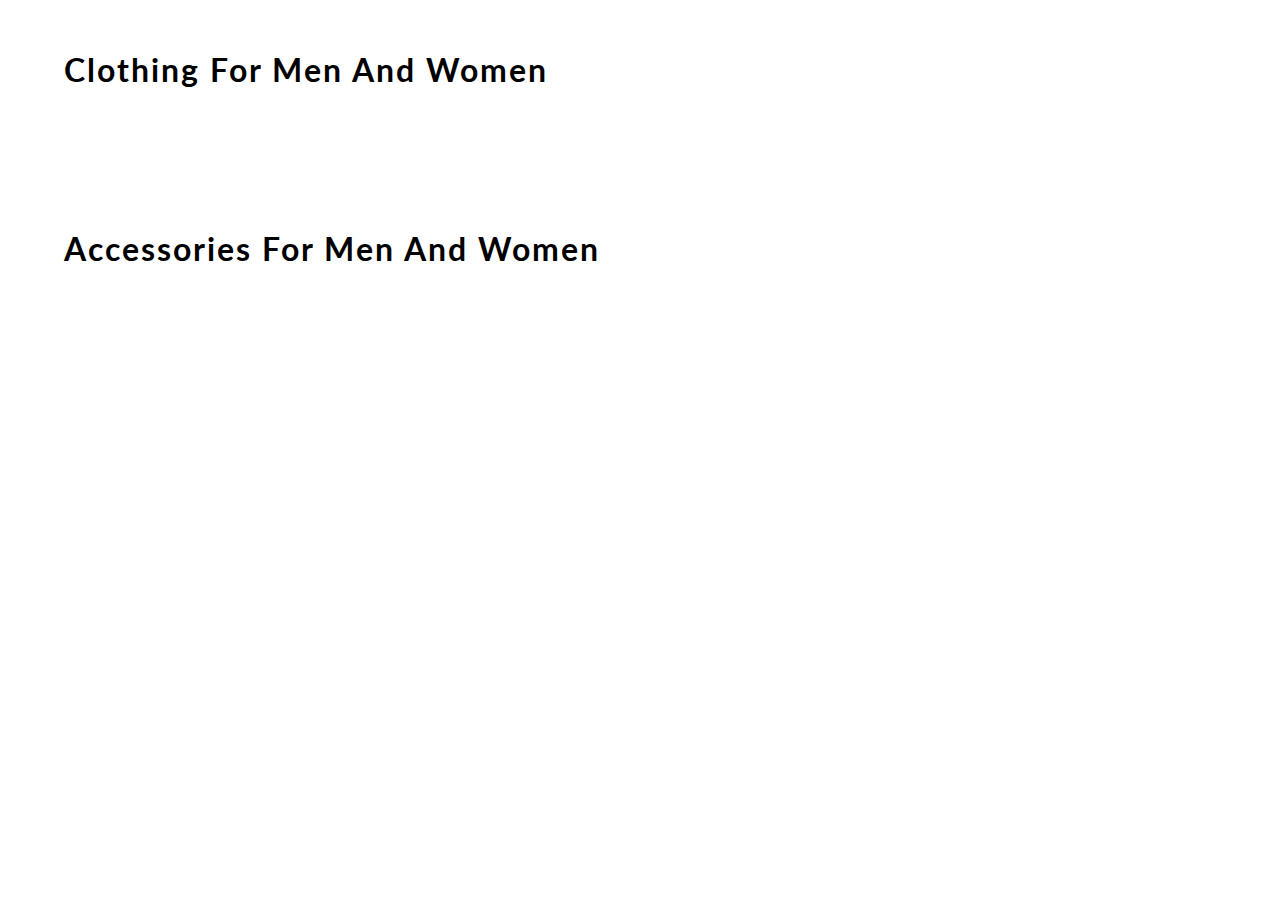
<file: content.html>
<!DOCTYPE html>
<html lang="en">
<head>
    <meta charset="UTF-8">
    <meta name="viewport" content="width=device-width, initial-scale=1.0">
    <meta http-equiv="X-UA-Compatible" content="ie=edge">
    <title> CONTENT  </title>
    <link href="https://fonts.googleapis.com/css?family=Lato&display=swap" rel="stylesheet">
    <!-- <link rel="icon" href="https://yt3.ggpht.com/a/AGF-l78km1YyNXmF0r3-0CycCA0HLA_i6zYn_8NZEg=s900-c-k-c0xffffffff-no-rj-mo" type="image/gif" sizes="16x16"> -->

    <link rel="stylesheet" href="css/content.css">

</head>
<body>
    <div id="mainContainer">

        <h1> clothing for men and women </h1>
        <div id="containerClothing">
        </div>

        <h1> accessories for men and women </h1>
        <div id="containerAccessories">
        </div>
    </div>
</body>
<script src="content.js"></script>
</html>
</file>
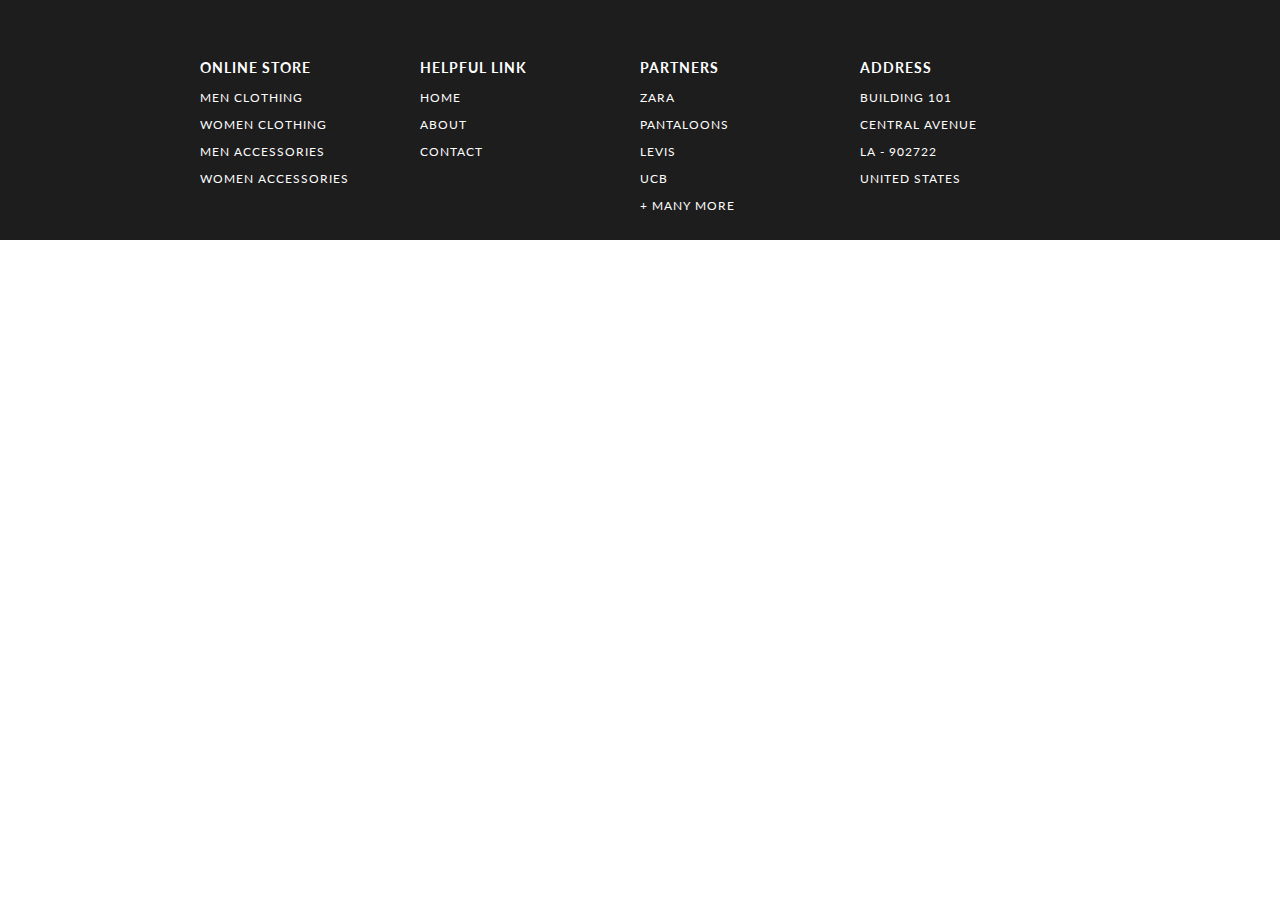
<file: footer.html>
<!DOCTYPE html>
<html lang="en">
<head>
    <meta charset="UTF-8">
    <meta name="viewport" content="width=device-width, initial-scale=1.0">
    <meta http-equiv="X-UA-Compatible" content="ie=edge">
    <title> FOOTER </title>
    <link href="https://fonts.googleapis.com/css?family=Source+Sans+Pro:300,400" rel="stylesheet">
    <link href="https://fonts.googleapis.com/css?family=Lato&display=swap" rel="stylesheet">
    <link rel="stylesheet" href="css/footer.css">
</head>

<body>
    <footer>
        <section>    
            <div id="containerFooter">
                
                <div id="webFooter">
                    <h3> online store </h3>
                    <p> men clothing </p>
                    <p> women clothing </p>
                    <p> men accessories </p>
                    <p> women accessories </p>
                </div>
                <div id="webFooter">
                    <h3> helpful link </h3>
                    <p> home </p>
                    <p> about </p>
                    <p> contact </p>
                </div>
                <div id="webFooter">
                    <h3> partners </h3>
                    <p> zara </p>
                    <p> pantaloons </p>
                    <p> levis </p>
                    <p> ucb </p>
                    <p> + many more </p>
                </div>
                <div id="webFooter">
                    <h3> address </h3>
                    <p> building 101 </p>
                    <p> central avenue </p>
                    <p> la - 902722 </p>
                    <p> united states </p>
                </div>
            </div>
        </section>

    </footer>

</body>
</html>
</file>
<file: css/content.css>
body
{
    margin: 0;
    font-family: 'Lato', sans-serif;
}
h1
{
    width: 90%;
    margin: auto;
    padding: 50px 0;
    letter-spacing: 2px;
    font-weight: 700;
    text-transform: capitalize;
}
#containerClothing, #containerAccessories
{
    display: grid;
    grid-gap: 70px 20px;
    grid-template-columns: repeat(5, 1fr);
    width: 90%;
    margin: auto;
    padding-bottom: 40px;
}
#box 
{
    width: 100%;
    background-color: white;
    align-content: center;
    border-radius: 10px;
    box-shadow: 1px 2px 6px 2px rgb(219, 219, 219);
}
#box:hover
{
    box-shadow: 1px 6px 3px 0 rgb(185, 185, 185);
}
#containerClothing img
{
    width: 100%;
    border-top-left-radius: 10px;
    border-top-right-radius: 10px;
}
#containerAccessories img
{
    width: 100%;
    border-top-left-radius: 10px;
    border-top-right-radius: 10px;
}
#details
{
    padding: 0 15px;
    text-transform: capitalize;
}
#box a 
{
    text-decoration: none;
    color: rgb(29, 29, 29);
}
h3
{
    font-size: 16px;
}
h4
{
    font-weight: 100;
}
h2
{
    color: rgb(3, 94, 94);
}


@media(max-width: 1070px)
{
    h1
    {
        font-size: 25px;
    }
    #containerClothing, #containerAccessories
    {
        width: 95%;
        grid-gap: 10px;
    }
}
@media(max-width: 850px)
{
    h1 
    {
        width: 80%;
    }
    #containerClothing, #containerAccessories
    {
        display: grid;
        grid-gap: 70px 20px;
        grid-template-columns: repeat(3, 1fr);
        width: 80%;
    }    
}
@media(max-width: 650px)
{
    h1
    {
        font-size: 20px;
    }
    h1 
    {
        width: 90%;
    }
    #containerClothing, #containerAccessories
    {
        width: 90%;
    }
}
@media(max-width: 600px)
{
    h1 
    {
        width: 70%;
    }
    #containerClothing, #containerAccessories
    {
        width: 70%;
    }
}
@media(max-width: 505px)
{
    h1 
    {
        width: 80%;
    }
    #containerClothing, #containerAccessories
    {
        width: 80%;
        grid-template-columns: repeat(2, 1fr);
    }
}
</file>
<file: css/footer.css>
body
{
    margin: 0;
    font-family: 'Lato', sans-serif;
}

#containerFooter
{
    width: 100%;
    background-color: rgb(29, 29, 29);
    color: white;
    letter-spacing: 1px;
    display: grid;
    grid-template-columns: repeat(4, 1fr);
    text-transform: uppercase;
    font-size: 15px;
    padding: 15px 300px;
    box-sizing: border-box;
}
#containerFooter h3:hover, #containerFooter p:hover
{
    color: lightslategray;
    cursor: pointer;
}
#webFooter
{
    padding-top: 30px;
    font-size: 12px;
}
#credit 
{
    width: 100%;
    margin: auto;
    padding: 20px 0;
    text-align: center;
    background-color: rgb(29, 29, 29);
    color: white;
    font-size: 11px;
    letter-spacing: 1px;
}

#credit a
{
    color: white;
    text-decoration: none;
    position: relative;
}
#credit a::after
{
content: "";
background: white;
mix-blend-mode: exclusion;
width: calc(100% + 18px);
height: 0;
position: absolute;
bottom: -4px;
left: -10px;
transition: all .3s cubic-bezier(0.445, 0.05, 0.55, 0.95);
}
#credit a:hover::after
{
    height: calc(100% + 8px)
}

@media(max-width: 1350px)
{
    #containerFooter
    {
        padding: 15px 200px;
    }
}
@media(max-width: 1166px)
{
    #containerFooter
    {
        padding: 15px 100px;
    }
}
@media(max-width: 950px)
{
    #containerFooter
    {
        padding: 15px 50px;
    }
}
@media(max-width: 850px)
{
    #containerFooter
    {
        font-size: 13px;
    }
    #webFooter
    {
        font-size: 10px;
    }
}
@media(max-width: 750px)
{
    #containerFooter
    {
        display: grid;
        grid-template-columns: 1fr 1fr;
        padding: 15px 100px;
    }
    #webFooter
    {
        padding: 15px 20px;
    }
}
@media(max-width: 540px)
{
    #containerFooter
    {
        padding: 0 25px;
    }
}
</file>
